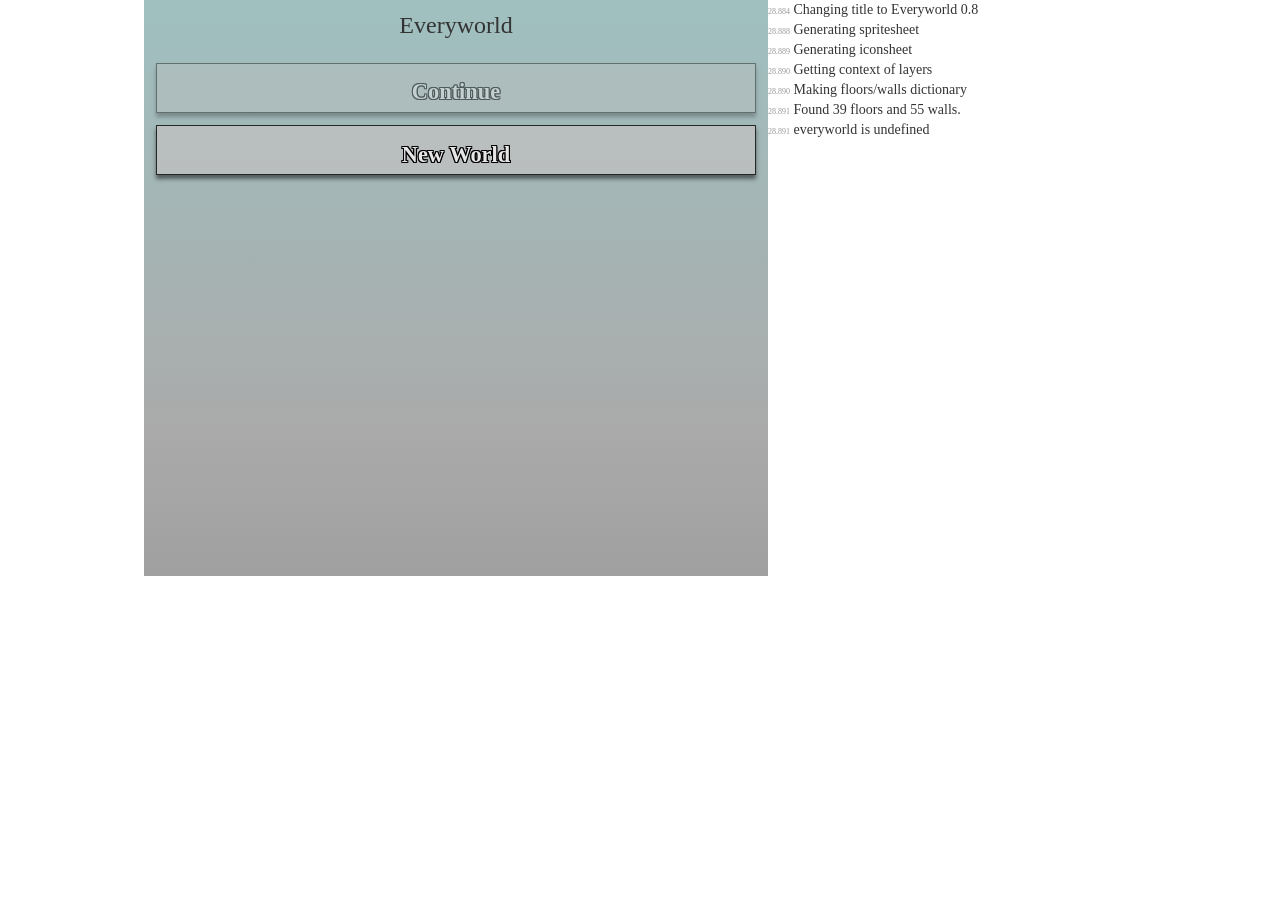
<file: ew.html>
<!DOCTYPE html>
<html lang="en">
<head>
	<meta charset="UTF-8">
	<meta name="viewport" content="width=device-width,
	user-scalable=no, initial-scale=1, maximum-scale=1, user-scalable=0" />
	<!--<link rel="icon" href="../../favicon.ico">-->

	<title>Game</title>

	<link type="text/css" rel="stylesheet" href="css/bootstrap.css">
	<link type="text/css" rel="stylesheet" href="css/stylesheet.css">
</head>

<body>
	<div id="game_menu" style="z-index: 99999;">
		<menu id="start">
			<p class="center">Everyworld</p>
			<div class="menutton" id="contbutton">Continue</div>
			<div class="menutton" id="newbutton" onclick="start.style.display = 'none'; world_options.style.display = 'inline-block'; worldValues()">New World</div>
		</menu>

		<menu id="world_options" style="display:none; z-index: 99999">
			<p class="center">World Options</p>
			<form oninput="worldValues()">
				Map width (<output id="wo_mapw"></output>)<input id="wi_mapw" type="range" min="1" max="10" value="1" step="1">
				Map height (<output id="wo_maph"></output>)<input id="wi_maph" type="range" min="1" max="10" value="1" step="1">
				Map randomness (<output id="wo_noise"></output>)<input id="wi_noise" type="range" min="0" max="0.2" value="0.03" step="0.005">
				Starting day hour (<output id="wo_hour"></output>)<input id="wi_hour" type="range" min="0" max="23" value="6" step="1">
				<br>Override every weather event with:<br>
				<select id="wi_weather">
					<option>* Disabled *</option>
					<option>Sunny</option>
					<option>Cloudy</option>
					<option>Rain</option>
					<option>Thunderstorm</option>
				</select>
				<input type="checkbox" id="ascii"> Enable ASCII mode<br>
				<div class="menutton" onclick="worldValues(); newWorld(); characterValues(); world_options.style.display = 'none'; character_options.style.display = 'inline-block';">Create World</div>
			</form>
		</menu>

		<menu id="character_options" style="display:none; z-index: 99999">
			<p class="center">Character Creation</p>
			<form oninput="characterValues()">
				<div class="menutton" onclick="randomizeCharacter()">Randomize</div>
				First Name <input id="ci_name" type="text">
				Family Name <input id="ci_family" type="text"><input type="button" onclick="getRandomName()" value="(!)"><br>
				<input type="radio" id="ci_male" name="gender"> Male <input type="radio" id="ci_female" name="gender"> Female<br>
				<br>
				Choose the <abbr title="This only affects the initial stat spread. As your level advances, you may assign stat points to any stat to fit complex playstyles.">playstyle</abbr> you want<br>
				<select id="ci_role">
					<option>Warrior (Melee Damage)</option>
					<option>Knight (Defense)</option>
					<option>Shooter (Ranged Damage)</option>
					<option>Thief (Stealth)</option>
					<option>Wizard (Magic Damage)</option>
					<option>Sorcerer (Status Manipulation)</option>
					<option>Trainer (Familiar Command)</option>
					<option>Gambler (Luck)</option>
					<option>* Random *</option>
					<option>* Spend points manually *</option>
				</select>

				<div class="menutton" onclick="characterValues(); preLoadWorld()">Create Character</div>
			</form>
		</menu>
	</div>

	<div id="game_game" style="display: none; display: inline-block; overflow: hidden;">
		<div class="leftbar">
			<div class="lb_minimap">
				<canvas id="minimap" width="144" height="144"
				style="display: none; position: absolute"
				onclick="changeMinimapZoom()"></canvas>
			</div>
			<div class="lb_stats" id="lb_stats" style="width: 144px; height: 288px;" onmouseover="displayStatus()" onmouseleave="displayStatus(1)">
				<table class="statTable" id="statable" style="width: 95%; font-size: 13px; margin: 2px; opacity:0">
					<tr><td colspan="4" id="stat_clock" style="text-align: center; font-size: 15px"></td></tr>
					<tr><td colspan="4" id="stat_name"></td></tr>
					<tr><td colspan="4" style="text-align: right;" id="stat_money">0 $</td></tr>
					<tr><td>Lv</td><td id="stat_level">0</td><td>STP</td><td id="stat_stp">0</td></tr>
					<tr><td colspan="4" id="stat_exp"></td></tr>
					<tr style="font-size: 8px">
					<td id="inc_stat_str" onclick="increaseStat('strength')">STR</td><td id="stat_str">0</td>
					<td id="inc_stat_end" onclick="increaseStat('endurance')">END</td><td id="stat_end">0</td></tr>
					<tr style="font-size: 8px">
					<td id="inc_stat_dex" onclick="increaseStat('dexterity')">DEX</td><td id="stat_dex">0</td>
					<td id="inc_stat_agi" onclick="increaseStat('agility')">AGI</td><td id="stat_agi">0</td></tr>
					<tr style="font-size: 8px">
					<td id="inc_stat_int" onclick="increaseStat('intelligence')">INT</td><td id="stat_int">0</td>
					<td id="inc_stat_wis" onclick="increaseStat('wisdom')">WIS</td><td id="stat_wis">0</td></tr>
					<tr style="font-size: 8px">
					<td id="inc_stat_cha" onclick="increaseStat('charisma')">CHA</td><td id="stat_cha">0</td>
					<td id="inc_stat_luc" onclick="increaseStat('luck')">LUC</td><td id="stat_luc">0</td></tr>

					<tr><td>HP</td><td colspan="3" id="stat_hp"></td></tr>
					<tr><td>MP</td><td colspan="3" id="stat_mp"></td></tr>
					<tr><td>HUN</td><td colspan="3" id="stat_hun"></td></tr>
					<tr><td>ENE</td><td colspan="3" id="stat_ene"></td></tr>
					<tr><td>BAT</td><td colspan="3" id="stat_bat"></td></tr>
				</table>
			</div>
			<div id="lb_status" style="width: 288px; height: 288px; display: none"></div>
			<div class="lb_menu" id="lb_menu" style="display: none">
				<table style="width: 100%; text-align: center;" class="lb_menu_options">
				<tr><td onclick="menuWindow('status')">Status</td></tr>
				<tr><td onclick="menuWindow('quests')">Quests</td></tr>
				<tr><td onclick="menuWindow('skills')">Skills</td></tr>
				<tr><td onclick="menuWindow('crafting')">Crafting</td></tr>
				<tr><td onclick="menuWindow('research')">Research</td></tr>
				<tr><td onclick="menuWindow('inventory')">Inventory</td></tr>
				</table>
			</div>
			<div id="lb_info" style="position: absolute; font-size: 11px; top: 432px; left: 0px; width: 144px; height: 144px; background-color: rgb(200,200,200); color: rgba(0,0,0,0.8); display: none; padding: 3px"></div>
		</div>
		<canvas id="layer_bottom" width="624" height="432"></canvas>
		<canvas id="layer_wall" width="624" height="432"></canvas>
		<canvas id="layer_shadow" width="624" height="432"></canvas>
		<canvas id="layer_overlay" width="624" height="432"></canvas>
		<canvas id="layer_weather" width="624" height="432"></canvas>
		<canvas id="layer_items" width="624" height="432"></canvas>
		<canvas id="layer_entities" width="624" height="432"></canvas>

		<div class="menubar" id="em_menu">

		</div>

		<!--
		<layer id="layer_bottom"></layer>
		<layer id="layer_wall"></layer>
		<layer id="layer_shadow"></layer>
		<layer id="layer_overlay"></layer>

		<layer id="layer_items"></layer>
		<layer id="layer_entities"></layer>
		-->

	</div>

	<log id="debug_interns"></log>

	<script src="lib/jquery-2.1.4.min.js"></script>
	<script src="lib/jquery-ui.min.js"></script>
	<script src="js/noise.js"></script>
	<script src="js/common.js"></script>
	<script src="js/iso.js"></script>
	<script src="js/em_common.js"></script>
	<script src="js/ew.js"></script>
</body>
</html>
</file>
<file: css/stylesheet.css>
.jumbotron {
	background-image: url(jum.png);
	height: 500px;
}
logo {
	position: relative;
	top: 32px;
	width: 100%;
	text-align: center;
	margin: auto;
	display: block;
}
canvas {
	position: absolute;
	top: 0px;
	left: 0px;
	display: none;
}

.leftbar {
	width: 144px;
	height: 576px;
	position: absolute;
	top: 0px;
	left: 0px;
}
.lb_minimap {
	width: 144px;
	height: 144px;
	position: absolute;
	top: 0px;
	left: 0px;
}
#lb_status {
	width: 288px;
	height: 288px;
	position: absolute;
	top: 144px;
	left: 144px;
	z-index: 99999999999;
	background-color: rgba(255, 255, 255, 0.8);
}
.lb_stats {
	width: 144px;
	height: 288px;
	position: absolute;
	top: 144px;
	left: 0px;
}
.lb_menu {
	width: 144px;
	height: 144px;
	position: absolute;
	top: 432px;
	left: 0px;
	background: linear-gradient(rgba(170,170,170,1), rgba(160,160,160,1));
}
.menubar {
	width: 624px;
	height: 144px;
	position: absolute;
	top: 432px;
	left: 144px;
	background: linear-gradient(rgba(170,170,170,1), rgba(160,160,160,1));
	z-index: 999999;
}
#layer_bottom, #layer_wall, #layer_shadow, #layer_overlay, #layer_items, #layer_entities, #layer_weather {
	width: 624px;
	height: 432px;
	top: 0px;
	left: 144px;
}
border {
	width: 100%;
	text-align: center;
	font-size: 18px;
	margin: 0px;
	padding: 2px;
	background-color: rgba(255,255,255,0.8);
	color: rgba(0,0,0,0.8);
	display: inline-block;
	cursor: pointer;
}
menu {
	width: 624px;
	left: 144px;
	height: 432px;
	background: linear-gradient(rgba(160, 192, 192, 1), rgba(170, 170, 170, 1));
	position: relative;
	top: -14px;
	padding: 0px;
}
.center {
	text-align: center;
	display: block;
	margin: 8px;
	padding: 8px;
	font-size: 24px;
}
body {
	width: 100vw;
	display: inline-block;
	font-family: Droid Sans;
}
.jumbotron .container {
	position: absolute;
	top: 60px;
	color: hsl(60, 40%, 80%);
}
.jumbotron a {
	color: #fff;
}
.jumbotron h1 {
	padding: 8px;
	font-size: 48px;
}
ul li {
	display: inline;
}
.navbar a {
	position: relative;
	font-weight: bold;
	color: #dfdfdf;
	text-transform: uppercase;
	padding: 8px;
	top: 16px;
}
.rdm, .navbar a.rdm {
	color: hsl(0, 40%, 60%);
}
sup {
	color: hsla(0, 40%, 40%, 0.5);
	font-size: 50%;
	font-style: italic;
	font-size: 10px;
}
.ourgames h2 {
	font-size: 24px;
}

.layer {
	background-image: url(img/road.png);
	height: 24px;
	width: 100%;
	position: absolute;

	image-rendering: pixelated;
}
.build {
	background-image: url(img/building.png);
}
.distant {
	width: 100%;
}

.frontlayer_1 {
	transform: scale(8.0);
	opacity: 1;
}
.frontlayer_2 {
	transform: scale(4.0);
	opacity: 0.8;
}
.frontlayer_3 {
	transform: scale(2.0);
	opacity: 0.64;
}
.frontlayer_4 {
	transform: scale(1.0);
	opacity: 0.512;
}
tho {
	font-style: italic;
	color: rgba(128, 128, 128, 0.8);
}
.coordNotification {
	font-size: 10px;
	background-color: rgba(255, 255, 255, 0.8);
	color: rgba(0, 0, 0, 0.8);
	padding: 4px;
	border-radius: 4px;
	box-shadow: 0 0 4px black;


	position: absolute;
}
.collectible {
	animation: collec 2s infinite;
}
@keyframes collec {
	0%, 85%, 100% {
		filter: brightness(1);
		-webkit-filter: brightness(1);
	}
	90% {
		filter: brightness(0.5);
		-webkit-filter: brightness(0.5);
	}
	95% {
		filter: brightness(2);
		-webkit-filter: brightness(2);
	}
}
#gaem_overlay {
	position: left: 384px;
	top: 172.5px;
}

.gaem, .gaem_overlay, person_holder, item_holder {
	position: absolute;
	top: 0px;
	left: 0px;

	background-color: rgba(128, 255, 64, 0.2);
	width: 64px;
	height: 48px;

	zoom: 100%;
}
item_holder {
	background: url(building.png);
	width: 30px;
	height: 60px;
	display: inline-block;
}
#sleeper {
	display: none;
	position: fixed;
	background-color: rgba(0, 0, 0, 0.8);
	width: 100vw;
	height: 100vh;
	z-index: 99998;
}


.ts_day {

}
.ts_dawn {
	filter: sepia(0.5) saturate(0.5);
	-webkit-filter: sepia(0.5) saturate(0.5);
}
.ts_dusk {
	filter: sepia(0.5) saturate(2) brightness(0.9);
	-webkit-filter: sepia(0.5) saturate(2) brightness(0.9);
}
.ts_night {
	filter: sepia(0.8) saturate(3) brightness(0.8) hue-rotate(180deg);
	-webkit-filter: sepia(0.8) saturate(3) brightness(0.8) hue-rotate(180deg);
}
.wanted {
	animation: want 0.5s infinite;
	background-color: rgba(0, 0, 0, 0.8);
}
.statTable tr td {
	padding: 2px;
}
.statTable tr:nth-child(even) {
	background-color: rgba(255, 255, 255, 0.5);
}
.statTable tr:nth-child(odd) {
	background-color: rgba(255, 255, 255, 0.6);
}
output {
	display: inline-block;
}
.outlined, .unavailable, .c_none {
	/*filter: sepia(1) hue-rotate(80deg) saturate(200);*/
	opacity: 0.5;
}
#wrapper {
	width: 100vw;
	height: 100vh;
	display: block;
}
.guybtn {
	width: 100%;
	display: inline-block;
}
ind {
	margin-left: 30px;
}
@keyframes want {
	0%, 100% {
		border-top: 3px solid rgb(255, 64, 64);
		border-bottom: 3px solid rgb(0, 0, 0);
		background: linear-gradient(rgba(255, 64, 64, 0.8), rgba(0, 0, 0, 0.8), rgba(0, 0, 0, 0.8), rgba(0, 0, 0, 0.8), rgba(0, 0, 0, 0.8));
	}
	50% {
		border-top: 3px solid rgb(0, 0, 0);
		border-bottom: 3px solid rgb(64, 64, 255);
		background: linear-gradient(rgba(0, 0, 0, 0.8), rgba(0, 0, 0, 0.8), rgba(0, 0, 0, 0.8), rgba(0, 0, 0, 0.8), rgba(64, 64, 255, 0.8));
	}
}
log {
	width: 40%;
	position: fixed;
	right: 0px;
	top: 0px;
	font-size: 1em;
}
#debug_interns {
	overflow-y: scroll;
	height: 100vh;
}
.debuttons {
	position: fixed;
	right: 128px;
	top: 0px;
	font-size: 10px;
	width: 20%;
}
.hidden {
	opacity: 0.5;
}
outline {
	position: absolute;
	z-index: 999999999;
	width: 30px;
	height: 60px;
}

.tile, tile {
	width: 24px;
	height: 48px;
	position: absolute;
	image-rendering: pixelated;

	background: url(img/tiles.png);
}
.icon {
	width: 24px;
	height: 24px;
	float: left;
	margin: 3px;
	image-rendering: pixelated;

	background: url(img/icons.png);

	border: 1px solid rgba(0,0,0,0.5);
	box-shadow: 0 1px 1px rgba(0,0,0,0.5);

	padding: 8px;

	cursor: pointer;
}
.icon:hover {
	background-color: rgba(255,255,255,0.5);
	border: 1px solid black;
}
.selected {
	background-color: rgb(200,255,200);
}
wall {
}
.tile_empty {
	opacity: 0;
}
.titem {
	width: 30px;
	height: 60px;
	position: absolute;
	image-rendering: pixelated;
	background: url(img/items.png);
}
.item {
	width: 30px;
	height: 15px;
	background: url(img/items.png);
	display: inline-block;
}
.tiles {
	background: url(img/tiles.png);
}

.t_road_walk { background-position: -24px 0px; }
.t_alley { background-position: -48px 0px; }
.t_grass { background-position: -72px 0px; }

.t_road_ew { background-position: -96px 0px; }
.t_cross_ew { background-position: -144px 0px; }
.t_cross_ns { background-position: -120px 0px; }
.t_road_ns { background-position: -168px 0px; }
.t_road, .tile_tra { background-position: -192px 0px; }

.t_crossroad { background-position: -216px 0px; }
layer {
	position: relative;
}
.guy_layer {
	position: absolute;
	width: 24px;
	height: 48px;
	top: 0px;
	left: 0px;
	font-size: 8px;
	transition: left 0.2s, top 0.2s steps(3);
	cursor: pointer;
}
.myGuy {
	animation: high 1s infinite;
}
@keyframes high {
	0%, 50%, 100% {
		box-shadow: 0 0 1px rgba(0, 0, 0, 0.8);
	}
	25% {
		box-shadow: 0 0 8px rgba(0, 0, 0, 0.2);
	}
}
.walking_0 {
	animation: walk_north 0.3s steps(1) infinite;
}
.walking_2 {
	animation: walk_south 0.3s steps(1) infinite;
}
.walking_1 {
	animation: walk_east 0.3s steps(1) infinite;
}
.walking_3 {
	animation: walk_west 0.3s steps(1) infinite;
}

@keyframes walk_south {
	50% {
		background-position: 0px 0px;
	}
	0% {
		background-position: -30px 0px;
	}
}
@keyframes walk_east {
	50% {
		background-position: 0px -60px;
	}
	0% {
		background-position: -30px -60px;
	}
}
@keyframes walk_north {
	50% {
		background-position: 0px -120px;
	}
	0% {
		background-position: -30px -120px;
	}
}
@keyframes walk_west {

	50% {
		background-position: 0px -180px;
	}
	0% {
		background-position: -30px -180px;
	}
}

.tile_building {
	background-image: url(img/building.png);
}
.tile_window {
	background-image: url(img/building_window.png);
}
.tile_someguy {
	background-image: url(img/someguy.png);
}
.tile_somekid {
	background-image: url(img/somekid.png);
}
.tile_someadult {
	background-image: url(img/someadult.png);
}
.tile_someelder {
	background-image: url(img/someelder.png);
}

.tile_building2 {
	background-image: url(img/building2.png);
}
.tile_building3 {
	background-image: url(img/building3.png);
}
.tile_road {
	background-image: url(img/road.png);
}
.tile_stone {
	background-image: url(img/stone.png);
}
.tile_hidden {
	background-image: url(img/bigtiles.png);
	opacity: 0.5;
}
#battle_blocker {
	width: 100vw;
	height: 100vh;
	position: fixed;
	top: 0;
	left: 0;
	background-color: rgba(0, 0, 0, 0.9);
	display: none;
}
#battle {
	display: none;
	position: fixed;
	top: 5%;
	left: 10%;
	padding: 1% 5%;
	width: 80%;
	height: 80%;
	overflow-y: scroll;
	background: linear-gradient(rgba(8, 0, 0, 0.8), rgba(0, 0, 0, 0.8), rgba(16, 0, 0, 0.8));
	color: rgba(255, 255, 255, 0.8);
	z-index: 99999;
}
.tile_door {
	background-image: url(img/bigtiles.png);
	background-position: -24px 0px;
}
.tile_fridge {
	background-image: url(img/bigtiles.png);
	background-position: -48px 0px;
}
.tile_cabinet {
	background-image: url(img/bigtiles.png);
	background-position: -72px 0px;
}
.tile_cooker {
	background-image: url(img/bigtiles.png);
	background-position: -96px 0px;
}
.tile_sink {
	background-image: url(img/bigtiles.png);
	background-position: -120px 0px;
}
.tile_toilet {
	background-image: url(img/bigtiles.png);
	background-position: -144px 0px;
}
.tile_sink2 {
	background-image: url(img/bigtiles.png);
	background-position: -168px 0px;
}
.tile_closet {
	background-image: url(img/bigtiles.png);
	background-position: -192px 0px;
}
.tile_table {
	background-image: url(img/bigtiles.png);
	background-position: -216px 0px;
}
.tile_bed1 {
	background-image: url(img/bigtiles.png);
	background-position: -240px 0px;
}
.tile_bed2 {
	background-image: url(img/bigtiles.png);
	background-position: -264px 0px;
}
.tile_woodwall {
	background-image: url(img/bigtiles.png);
	background-position: -288px 0px;
}
.tile_fence_ns {
	background-image: url(img/bigtiles.png);
	background-position: -312px 0px;
}
.tile_fence_ew {
	background-image: url(img/bigtiles.png);
	background-position: -336px 0px;
}
.tile_fence_door {
	background-image: url(img/bigtiles.png);
	background-position: -360px 0px;
}
.tile_work_door {
	background-image: url(img/bigtiles.png);
	background-position: -384px 0px;
}
.get {
	background-color: rgba(128, 192, 128, 0.8);
}
.throw {
	background-color: rgba(128, 128, 128, 0.8);
}
.tile_outerwall {
	background-image: url(img/bigtiles.png);
	background-position: -510px 0px;
}
.tile_bin {
	background-image: url(img/bigtiles.png);
	background-position: -540px 0px;
}
citychunk {
	position: absolute;
	top: 0px;
	left: 0px;
}
.whatever {
	opacity: 0;
	background: none;
}
.loader {
	background-color: rgb(0, 0, 0);
	color: white;
	text-align: right;
	position: fixed;
	top: 0px;
	left: 0px;
	width: 100vw;
	height: 100vh;
	z-index: 999999;
}
.buildg {
	background: url(img/buildings.png);
	height: 300px;
	width: 30px;
	display: block;
	image-rendering: pixelated;

	position: absolute;
}
.tile_bin2 {
	background-image: url(img/buildings.png);
	background-position: -540px 0px;
}
.tile_belt {
	background-image: url(img/bigtiles.png);
	background-position: -570px 0px;
}
.tile_belt_machinel {
	background-image: url(img/bigtiles.png);
	background-position: -600px 0px;
}
.tile_belt_machiner {
	background-image: url(img/bigtiles.png);
	background-position: -630px 0px;
}
.tile_crystalwall {
	background-image: url(img/bigtiles.png);
	background-position: -660px 0px;
}
.tile_cfence {
	background-image: url(img/bigtiles.png);
	background-position: -690px 0px;
}
.tile_metal_post {
	background-image: url(img/bigtiles.png);
	background-position: -720px 0px;
}
.tile_metal_frame {
	background-image: url(img/bigtiles.png);
	background-position: -750px 0px;
}
.tile_shop_desk {
	background-image: url(img/bigtiles.png);
	background-position: -780px 0px;
}
.tile_shop_desk_machine {
	background-image: url(img/bigtiles.png);
	background-position: -810px 0px;
}
.tile_shop_fridge {
	background-image: url(img/bigtiles.png);
	background-position: -840px 0px;
}
.tile_shop_counter {
	background-image: url(img/bigtiles.png);
	background-position: -870px 0px;
}
.tile_shop_shelf {
	background-image: url(img/bigtiles.png);
	background-position: -900px 0px;
}
.tile_shop_work_door {
	background-image: url(img/bigtiles.png);
	background-position: -930px 0px;
}
.tile_shop_vendor {
	background-image: url(img/bigtiles.png);
	background-position: -960px 0px;
}
.tile_hospital_wall {
	background-image: url(img/bigtiles.png);
	background-position: -990px 0px;
}
.tile_hospital_desk {
	background-image: url(img/bigtiles.png);
	background-position: -1020px 0px;
}
.tile_hospital_blood {
	background-image: url(img/bigtiles.png);
	background-position: -1050px 0px;
}
.tile_hospital_healthmeter {
	background-image: url(img/bigtiles.png);
	background-position: -1080px 0px;
}


.tile_proto {
	background-image: url(img/proto.png);
	width: 24px;
	height: 48px;
}
.tile_agro {
	background-image: url(img/agro.png);
	width: 24px;
	height: 48px;
}
.tile_b_res {
	background-image: url(img/b_res.png);
	width: 24px;
	height: 48px;
}
.tile_b_sec {
	background-image: url(img/b_sec.png);
	width: 24px;
	height: 48px;
}
.tile_b_slum {
	background-image: url(img/b_slum.png);
	width: 24px;
	height: 48px;
}
.tile_b_thi {
	background-image: url(img/b_thi.png);
	width: 24px;
	height: 48px;
}
.b_top_1 {
	background-position: 0px 0px;
}
.b_top_2 {
	background-position: -24px 0px;
}
.b_top_3 {
	background-position: -48px 0px;
}
.b_top_4 {
	background-position: -72px 0px;
}
.b_top_5 {
	background-position: -96px 0px;
}

.b_mid_1 {
	background-position: 0px -48px;
}
.b_mid_2 {
	background-position: -24px -48px;
}
.b_mid_3 {
	background-position: -48px -48px;
}
.b_mid_4 {
	background-position: -72px -48px;
}
.b_mid_5 {
	background-position: -96px -48px;
}

.b_bot_1 {
	background-position: 0px -96px;
}
.b_bot_2 {
	background-position: -24px -96px;
}
.b_bot_3 {
	background-position: -48px -96px;
}
.b_bot_4 {
	background-position: -72px -96px;
}
.b_bot_5 {
	background-position: -96px -96px;
}

.top_left_left {
	background-position: 0px 0px;
}
.top_left_middle {
	background-position: -24px 0px;
}
.top_left_right {
	background-position: -48px 0px;
}

.top_middle_left {
	background-position: -72px 0px;
}
.top_middle_middle {
	background-position: -96px 0px;
}
.top_middle_right {
	background-position: -120px 0px;
}

.top_right_left {
	background-position: -144px 0px;
}
.top_right_middle {
	background-position: -168px 0px;
}
.top_right_right {
	background-position: -192px 0px;
}

.middle_right_left {
	background-position: -144px -48px;
}
.middle_right_middle {
	background-position: -168px -48px;
}
.middle_right_right {
	background-position: -192px -48px;
}
.middle_left_right {
	background-position: -48px -48px;
}
.middle_middle_right {
	background-position: -120px -48px;
}

.middle_right_left {
	background-position: -144px -96px;
}
.middle_right_middle {
	background-position: -168px -96px;
}
.middle_right_right {
	background-position: -192px -96px;
}
.middle_left_right {
	background-position: -48px -96px;
}
.middle_middle_right {
	background-position: -120px -96px;
}

.deco_1 {
	background-position: 0px -48px;
}
.deco_2 {
	background-position: -24px -48px;
}
.deco_3 {
	background-position: -48px -48px;
}
.deco_4 {
	background-position: -72px -48px;
}

.deco_5 {
	background-position: 0px -96px;
}
.deco_6 {
	background-position: -24px -96px;
}
.deco_7 {
	background-position: -48px -96px;
}
.deco_8 {
	background-position: -72px -96px;
}
.safe, .c_fir {
	font-weight: bold;
	color: rgb(0, 255, 96);
}
.danger1 {
	font-weight: bold;
	color: rgb(255, 192, 96);
}
.c_sec {
	color: rgb(128, 128, 0);
}
.c_thi {
	font-weight: bold;
	color: rgb(128, 0, 192);
}
.c_com {
	color: rgb(0, 0, 255);
	animation: com 3s infinite;
}
statd {
	width: 33%;
	float: left;
}

@keyframes com {
	0%, 100% {
		color: rgb(0, 0, 255);
	}
	80% {
		color: rgb(0, 128, 255);
	}
	90% {
		color: rgb(0, 255, 255);
	}
	95% {
		color: rgb(255, 255, 128);
	}
}

.loading {
	opacity: 0.5;
	z-index: 9999999;
}

.cityMap {
	background-color: rgba(128, 255, 64, 0.2);

	position: fixed;
	bottom: 256px;
	right: 256px;

	margin: auto;
}
.breaker {
	clear: both;
}

.youAreHere {
	animation: blink 1s infinite;
}
.youLiveHere {
	animation: blink2 3s infinite;
}
.youWorkHere {
	animation: blink3 0.25s infinite;
}
@keyframes blink {
	0% {
		-webkit-filter: hue-rotate(180deg);
		filter: hue-rotate(180deg);
		transform: scale(2.0);
		opacity: 1;
	}
	50% {
		-webkit-filter: hue-rotate(0deg);
		filter: hue-rotate(0deg);
		transform: scale(1.0);
		opacity: 0.5;
	}
}
@keyframes blink2 {
	0% {
		transform: scale(1.5) rotate(0deg);
		opacity: 1;
	}
	50% {
		-webkit-filter: brightness(0);
		filter: brightness(0);
		transform: scale(1.0) rotate(180deg);
		opacity: 0.8;
	}
}
@keyframes blink3 {
	0% {
		-webkit-filter: brightness(1000);
		filter: brightness(1000);
		transform: scale(2.0);
	}
	50% {
		-webkit-filter: brightness(0);
		filter: brightness(0);
	}
}

.cityMapTile {
	position: absolute;
	width: 10px;
	height: 10px;
	float: left;

	display: inline-block;
}
maptile {
	position: absolute;
	width: 24px;
	height: 48px;
}
#info {
	position: fixed;
	bottom: 0px;
	left: 0px;
}
.display_holder, #display_holder {
	border-radius: 2px;
	background-color: rgba(0, 0, 0, 0.8);
	color: rgba(255, 255, 255, 0.8);
	position: fixed;
	bottom: 0px;
	left: 0px;
	z-index: 99999999999;
	border-top: 3px solid black;
	border-bottom: 3px solid black;
}
.outlaw {
	cursor: help;
}
#money_display {
	float: left;
	background-color: rgba(0, 0, 0, 0.8);
	margin: 0.25em;
	width: 200px;
	padding: 0.5em;
	text-align: right;
	border-radius: 8px;

	font-size: 16px;
}
.danger2 {
	font-weight: bold;
	color: rgb(255, 16, 16);
}
#date_display {
	float: left;

	width: 10em;
	padding: 0.2em 1em;
	margin: 0.55em;
	text-align: center;

	font-size: 16px;
	font-weight: bolder;
}
.lb_menu_options tr td {
	border: 1px solid rgba(0,0,0,0.5);
	padding: 2px;
	font-size: 13px;
	background-color: rgba(255,255,255,0.5);
	cursor: pointer;
}
.lb_menu_options tr td:hover {
	background-color: rgba(255,255,255,0.8);
}
.dd_day {
	background: linear-gradient(rgb(128, 192, 255), rgb(64, 128, 255));
	color: rgba(0, 0, 0, 0.8);
	box-shadow: 0 0 8px rgba(255, 255, 0, 0.5);
}
.dd_dusk {
	background: linear-gradient(rgb(255, 128, 0), rgb(128, 160, 192));
	color: rgba(0, 0, 0, 0.8);
	box-shadow: 0 0 8px rgba(255, 160, 0, 0.5);
}
.dd_dawn {
	background: linear-gradient(rgb(128, 192, 255), rgb(255, 255, 255));
	color: rgba(0, 0, 0, 0.8);
	box-shadow: 0 0 8px rgba(255, 255, 128, 0.5);
}
.dd_night {
	background: linear-gradient(rgb(0, 0, 0), rgb(0, 64, 128));
	color: rgba(255, 255, 255, 0.8);
	box-shadow: 0 0 8px rgba(200, 200, 255, 0.5);
}
.notice {
	width: 100vw;
	height: 100vh;
	background-color: rgba(0, 0, 0, 0.8);
	display: none;
	position: fixed;
	top: 0;
	left: 0;
	z-index: 9999;
}
.illegal, .danger3, .c_slum {
	color: rgb(128, 32, 32);
	animation: illeg 1s infinite;
}
@keyframes illeg {
	0%, 100% {
		color: rgb(128, 32, 32);
	}
	50% {
		color: rgb(255, 64, 64);
	}
}
.c_baby {
	color: rgb(255, 200, 200);
}
.c_kid {
	color: rgb(160, 192, 255);
}
.c_oldfart {
	color: rgb(128, 64, 0);
}
.boldy, .menutton, .upgradeable, left, right {
	font-weight: bolder;
	color: white;
	text-shadow: -1px -1px 0px black,
	-1px  0px 0px black,
	-1px  1px 0px black,
	0px  -1px 0px black,
	0px   0px 0px black,
	0px   1px 0px black,
	1px -1px 0px black,
	1px  0px 0px black,
	1px  1px 0px black;
}
.menutton {
	width: 96%;
	height: 50px;
	margin: 2%;
	padding: 2%;
	text-align: center;
	font-size: 1.6em;
	background-color: rgba(192, 192, 192, 0.8);
	border: 1px solid rgba(0, 0, 0, 0.8);
	box-shadow: 0 4px 4px rgba(0,0,0,0.5);

	color: rgba(255, 255, 255, 0.9);
	cursor: pointer;
}
.menutton:hover {
	background-color: rgba(255,255,255,0.8);
	box-shadow: 0 4px 4px rgba(0,0,0,0.5);
}
.menutton:active {
	background-color: rgba(160,160,160,0.8);
	box-shadow: none;
}
.mostwanted, .c_teen {
	animation: mw 1s infinite;
}
@keyframes mw {
	0%, 100% {
		color: rgb(64, 64, 64);
		text-shadow: -1px -1px 0px rgb(255, 0, 255);
	}
	12% {
		color: rgb(128, 64, 128);
		text-shadow: 0px 1px 0px rgb(255, 0, 128);
	}
	25% {
		color: rgb(255, 64, 255);
		text-shadow: 1px -1px 0px rgb(255, 0, 64);
	}
	37% {
		color: rgb(128, 64, 128);
		text-shadow: -1px 0px 0px rgb(255, 0, 32);
	}
	50% {
		color: rgb(64, 64, 64);
		text-shadow: 1px 1px 0px rgb(255, 0, 32);
	}
	62% {
		color: rgb(128, 64, 64);
		text-shadow: 0px -1px 0px rgb(255, 0, 64);
	}
	75% {
		color: rgb(255, 64, 64);
		text-shadow: -1px 1px 0px rgb(255, 0, 128);
	}
	87% {
		color: rgb(128, 64, 64);
		text-shadow: 1px 0px 0px rgb(255, 0, 255);
	}
}
.itemButton {
	width: 96%;
	padding: 2%;
	font-size: 12px;

	border: 2px solid rgba(0, 0, 0, 0.5);
	background-color: rgba(255, 255, 255, 0.2);
	-moz-user-select: none;
	-webkit-user-select: none;
	cursor: pointer;
}
.noselect, .menutton {
	-moz-user-select: none;
	-webkit-user-select: none;
}
.itemButton:hover {
	background-color: rgba(255, 255, 255, 0.5);
}
.itemButton:active {
	background-color: rgba(200, 255, 255, 0.8);
}
.notice2 {
	width: 100vw;
	height: 100vh;

	display: none;
	position: fixed;
	top: 0;
	left: 0;
	z-index: 999;
}
.notice_message {
	display: none;
	position: fixed;
	top: 5%;
	left: 10%;
	padding: 1% 5%;
	width: 80%;
	height: 80%;
	overflow-y: scroll;
	background-color: rgba(255, 255, 255, 0.8);
	color: rgba(0, 0, 0, 0.8);
	z-index: 99999;
}
meter {
	transition: 2s all;
}
#notice_header {
	text-align: center;
}

.wil {
	background-color: rgba(128, 128, 128, 0.9);
}
.tile_wil {
	background-position: -510px 0px;
}
.tile_woodfloor {
	background-position: -432px 0px;
}
.tile_ironfloor {
	background-position: -456px 0px;
}
.tile_clearfloor {
	background-position: -480px 0px;
}
.fir {
	background-color: rgba(0, 255, 0, 0.9);
}
.tile_fir {
	background-position: -330px 0px;
}
.sec {
	background-color: rgba(255, 0, 0, 0.9);
}
.tile_sec {
	background-position: -360px 0px;
}
.thi {
	background-color: rgba(0, 0, 255, 0.9);
}
.tile_thi {
	background-position: -390px 0px;
}
.mix {
	background-color: rgba(0, 128, 255, 0.9);
}
.tile_mix {
	background-position: -420px 0px;
}
.res {
	background-color: rgba(0, 255, 128, 0.9);
}
.slum {
	background-color: rgba(255, 128, 0, 0.9);
}
.tile_res {
	background-position: -450px 0px;
}
.par {
	background-color: rgba(0, 255, 0, 0.9);
}
.tile_par {
	background-position: -480px 0px;
}
.tra {
	background-color: rgb(0, 0, 0);
}
.sea {
	background-color: rgb(0, 192, 255);
}
.deepsea {
	background-color: rgb(0, 48, 160);
}
.dirt {
	background-color: rgb(192, 96, 0);
}
.stone {
	background-color: rgb(192, 192, 192);
}
.tile_sea {
	height: 24px;
	background-position: -240px 0px;
	animation: sea 2s infinite steps(1);
}
@keyframes sea {
	0% {
		background-position: -240px 0px;
	}
	25% {
		background-position: -240px -24px;
	}
	50% {
		background-position: -240px -48px;
	}
	75% {
		background-position: -240px -72px;
	}
}
.shadow {
	filter: brightness(0);
	-webkit-filter: brightness(0);
	transform: scaleY(-1);
	-webkit-transform: scaleY(-1);

	opacity: 0.2;
}
.tile_grass {
	background-position: -504px 0px;
}
.tile_dirt {
	background-position: -528px 0px;
}
.tile_stonew {
	background-position: -552px 0px;
}
.tile_grasspillar {
	background-position: -600px 0px;
}
.tile_stonepillar {
	background-position: -624px 0px;
}
.tile_sand {
	background-position: -648px 0px;
}
.tile_abyss {
	height: 24px;
	background-position: -672px 0px;
	animation: abyss 2s infinite steps(1);
}
@keyframes abyss {
	0% {
		background-position: -672px 0px;
	}
	25% {
		background-position: -672px -24px;
	}
	50% {
		background-position: -672px -48px;
	}
	75% {
		background-position: -672px -72px;
	}
}
.tile_deepsea {
	height: 24px;
	background-position: -576px 0px;
	animation: deepsea 2s infinite steps(1);
}
@keyframes deepsea {
	0% {
		background-position: -576px 0px;
	}
	25% {
		background-position: -576px -24px;
	}
	50% {
		background-position: -576px -48px;
	}
	75% {
		background-position: -576px -72px;
	}
}
.tile_ice {
	background-position: -696px 0px;
}
.tile_snow {
	background-position: -720px 0px;
}
.tile_pine {
	background-position: -744px 0px;
}
.tile_pines {
	background-position: -768px 0px;
}
.tile_drygrass {
	background-position: -792px 0px;
}
.tile_lava {
	background-position: -816px 0px;
}
.tile_whirl {
	height: 24px;
	background-position: -840px 0px;
	animation: whirl 0.5s infinite steps(8);
}
@keyframes whirl {
	0% {
		transform: rotate(0deg);
	}
	50% {
		transform: rotate(180deg);
	}
	100% {
		transform: rotate(360deg);
	}
}
.tile_shell_1 {
	background-position: -864px 0px;
}
.tile_shell_2 {
	background-position: -888px 0px;
}
.tile_shell_3 {
	background-position: -912px 0px;
}
.tile_flower_1 {
	background-position: -936px 0px;
}
.tile_flower_2 {
	background-position: -960px 0px;
}
.tile_flower_3 {
	background-position: -984px 0px;
}
.tile_weed {
	background-position: -1008px 0px;
}
.tile_bush {
	background-position: -1032px 0px;
}
.tile_pebbles {
	background-position: -1056px 0px;
}
.tile_dryleaves {
	background-position: -1080px 0px;
}
.tile_deadbush {
	background-position: -1104px 0px;
}
.tile_fossil {
	background-position: -1128px 0px;
}
.tile_snowman {
	background-position: -1152px 0px;
}
.tile_rain {
	background-position: -1176px 0px;
	animation: rain 3s infinite steps(32);
}
.item_matter {
	background-image: url(./img/matter.png);
	width: 24px;
	height: 24px;
	animation: 6s matter infinite steps(1);
}
@keyframes matter {
	0%, 32%, 48%, 56%, 88% {
		background-position: 0px 0px;
	}
	2%, 33%, 48.5%, 58%, 88.7% {
		background-position: 0px -24px;
	}
	4%, 34%, 49%, 60%, 89.5% {
		background-position: 0px -48px;
	}
	6%, 35%, 49.5%, 62%, 90.2% {
		background-position: 0px -72px;
	}
	8%, 36%, 50%, 64%, 91% {
		background-position: 0px -96px;
	}
	10%, 37%, 50.5%, 66%, 91.7% {
		background-position: 0px -120px;
	}
	12%, 38%, 51%, 68%, 92.5% {
		background-position: 0px -144px;
	}
	14%, 39%, 51.5%, 70%, 93.2% {
		background-position: 0px -168px;
	}
	16%, 40%, 52%, 72%, 94% {
		background-position: 0px -192px;
	}
	18%, 41%, 52.5%, 74%, 94.7% {
		background-position: 0px -216px;
	}
	20%, 42%, 53%, 76%, 95.5% {
		background-position: 0px -240px;
	}
	22%, 43%, 53.5%, 78%, 96.2% {
		background-position: 0px -264px;
	}
	24%, 44%, 54%, 80%, 97% {
		background-position: 0px -288px;
	}
	26%, 45%, 54.5%, 82%, 97.7% {
		background-position: 0px -312px;
	}
	28%, 46%, 55%, 84%, 98.5% {
		background-position: 0px -336px;
	}
	30%, 47%, 55.5%, 86%, 99.25% {
		background-position: 0px -360px;
	}
}
.overlay {
	pointer-events: none;
	font-size: 8px;
}
.void {
	display: none;
}
@keyframes rain {
	0% {
		background-position: -1176px 0px;
	}
	25% {
		background-position: -1176px 48px;
	}
	50% {
		background-position: -1176px 96px;
	}
	75% {
		background-position: -1176px 144px;
	}
	100% {
		background-position: -1176px 192px;
	}
}
.tile_thunder {
	background-position: -1200px 0px;
	animation: thunder 1s infinite steps(32);
}
@keyframes thunder {
	0% {
		background-position: -1200px 0px;
	}
	25% {
		background-position: -1200px 48px;
	}
	50% {
		background-position: -1200px 96px;
	}
	75% {
		background-position: -1200px 144px;
	}
	100% {
		background-position: -1200px 192px;
	}
}
.tile_snowy {
	background-position: -1224px 0px;
	animation: snowy 10s infinite steps(32);
}
@keyframes snowy {
	0% {
		background-position: -1224px 0px;
	}
	25% {
		background-position: -1224px 48px;
	}
	50% {
		background-position: -1224px 96px;
	}
	75% {
		background-position: -1224px 144px;
	}
	100% {
		background-position: -1224px 192px;
	}
}
.tile_ore_Cd {
	background-position: -1248px 0px;
}
.tile_ore_Hg {
	background-position: -1272px 0px;
}
.tile_ore_Pb {
	background-position: -1296px 0px;
}
.tile_ore_As {
	background-position: -1320px 0px;
}
.tile_ore_Mn {
	background-position: -1344px 0px;
}
.tile_ore_Cr {
	background-position: -1368px 0px;
}
.tile_ore_Co {
	background-position: -1392px 0px;
}
.tile_ore_Ni {
	background-position: -1416px 0px;
}
.tile_ore_Cu {
	background-position: -1440px 0px;
}
.tile_ore_Zn {
	background-position: -1464px 0px;
}
.tile_ore_Se {
	background-position: -1488px 0px;
}
.tile_ore_Ag {
	background-position: -1512px 0px;
}
.tile_ore_Sb {
	background-position: -1536px 0px;
}
.tile_ore_Tl {
	background-position: -1560px 0px;
}
/* Floor Ores */
.tile_oref_Cd {
	background-position: -1248px -48px;
}
.tile_oref_Hg {
	background-position: -1272px -48px;
}
.tile_oref_Pb {
	background-position: -1296px -48px;
}
.tile_oref_As {
	background-position: -1320px -48px;
}
.tile_oref_Mn {
	background-position: -1344px -48px;
}
.tile_oref_Cr {
	background-position: -1368px -48px;
}
.tile_oref_Co {
	background-position: -1392px -48px;
}
.tile_oref_Ni {
	background-position: -1416px -48px;
}
.tile_oref_Cu {
	background-position: -1440px -48px;
}
.tile_oref_Zn {
	background-position: -1464px -48px;
}
.tile_oref_Se {
	background-position: -1488px -48px;
}
.tile_oref_Ag {
	background-position: -1512px -48px;
}
.tile_oref_Sb {
	background-position: -1536px -48px;
}
.tile_oref_Tl {
	background-position: -1560px -48px;
}
left, right {
	position: absolute;
	z-index: 99;
	top: 0px;
	font-size: 8px;
}
.upgradeable {
	cursor: pointer;
}
.upgradeable:hover {
	background-color: rgba(0,255,0,0.2);
}
.upgradeable:active {
	background-color: rgba(0,128,0,0.5);
}
.non_upgradeable {
	cursor: not-allowed;
}
left {
	text-align: left;
	left: 0px;
}
right {
	text-align: right;
	right: 0px;
}
dynbar {
	display: inline-block;
	height: 14px;
	position: relative;
	top: 0px;
	left: 0px;
}
dynbarh {
	height: 15px;
	display: inline-block;
	width: 100%;
	position: relative;
	left: 0px;
	background-color: rgba(0,0,0,0.1);
}
bar {
	border-radius: 8px;
	background-color: rgba(128, 128, 128, 0.2);
	display: block;
	width: 100%;
	height: 20px;
	box-shadow: 0 0 2px rgba(0, 0, 0, 0.5);
	position: relative;
}
filled {
	border-top-left-radius: 8px;
	border-bottom-left-radius: 8px;
	background: linear-gradient(rgb(255, 64, 0), rgb(250, 96, 32));
	display: inline-block;
	text-align: right;
	font-size: 10px;
	height: 20px;
	margin: 0;
	padding: 4px;
	top: 0px;
	left: 0px;
	position: absolute;
}
</file>
